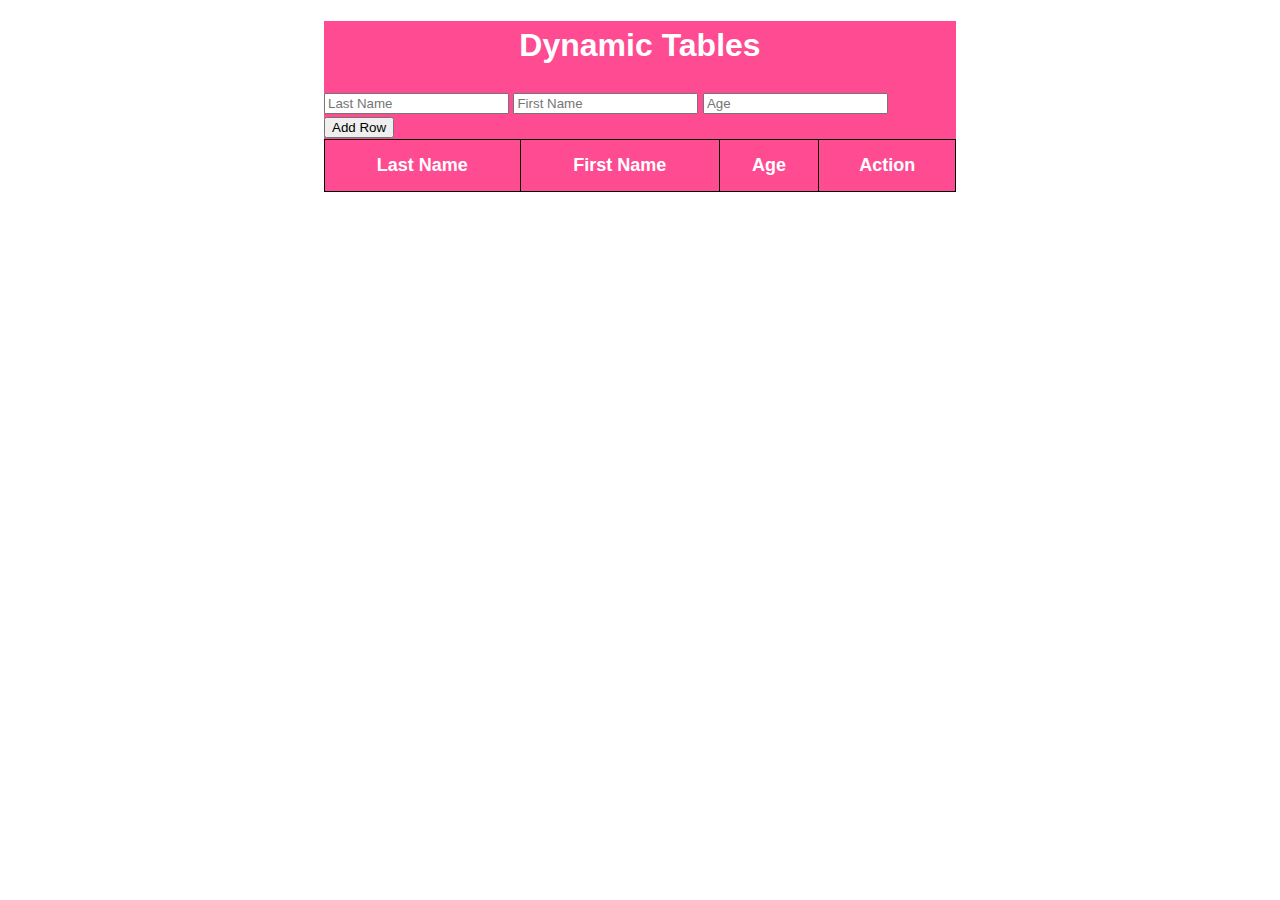
<file: index.html>
<!DOCTYPE html>
<html lang="en">
<head>
    <meta charset="UTF-8">
    <meta name="viewport" content="width=device-width, initial-scale=1.0">
    <title>Dynamic Tables</title>
    <link rel="stylesheet" href="table.css">

</head>
<body>
    <div class="container">
        <h1>Dynamic Tables</h1>
        <div>
            <input type="text" id="lastname" placeholder="Last Name">
            <input type="text" id="firstname" placeholder="First Name">
            <input type="text" id="age" placeholder="Age">
        </div>
        <button onclick="insertrow()">Add Row</button>
        <div class="table">
            <table id="mytable">
                <thead>
                    <tr>
                        <th>Last Name</th>
                        <th>First Name</th>
                        <th>Age </th>
                        <th>Action</th>
                    </tr>
                </thead>
                <tbody>

                </tbody>
            </table>
        </div>

    </div>
</body>
<script type= "text/javascript" src="script.js"></script>
</html>
</file>
<file: table.css>
.container{
    width: 50%;
    height: 100%;
    margin: 0 auto;
    padding: 0;
    background-color: #FF4B91;
    font-family: Arial, Helvetica, sans-serif;
    color: white;
    line-height: 1.5;
}

h1{
    text-align: center;
}

#mytable{
    border-collapse: collapse;
    width: 100%;
    border: 1px solid #000;
    font-size: 18px;
}

#mytable th, #mytable td{
    border: 1px solid #000;
    padding: 12px;

}
</file>
